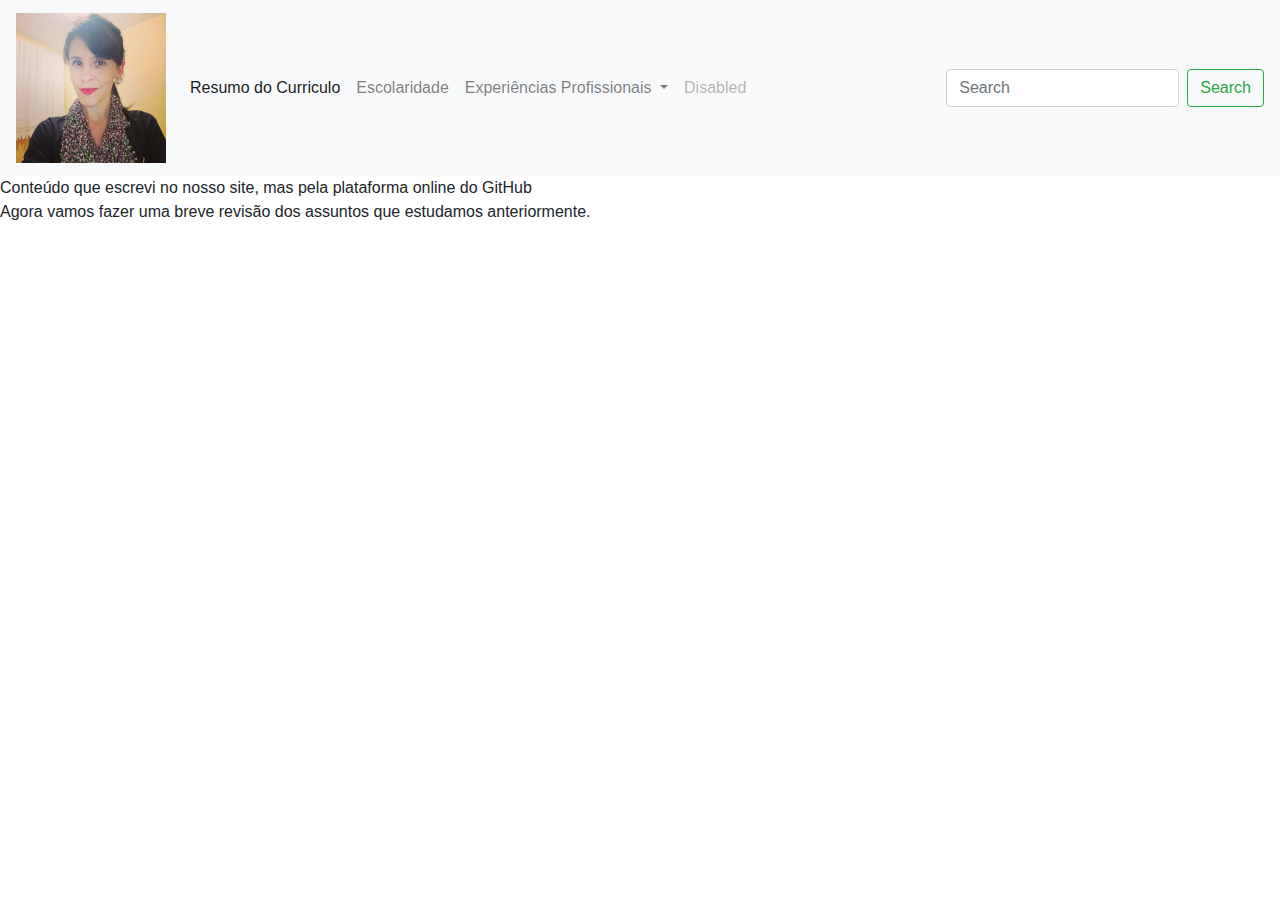
<file: projetoAulaComGitHub/web/index.html>
<!DOCTYPE html>
<!--
To change this license header, choose License Headers in Project Properties.
To change this template file, choose Tools | Templates
and open the template in the editor.
-->
<html>
    <head>
        <title>Página Principal</title>
        <meta charset="UTF-8">
        <meta name="viewport" content="width=device-width, initial-scale=1.0">

        <!-- Vincular folha de estilo que utilizarei no meu projeto, a nossa folha
        de estilo -->
        <link rel="stylesheet" type="text/css" href="estilo.css">
        
        <!-- Configurando a folha de estilo, ou seja, o CSS do Bootstrap -->
        <link rel="stylesheet" href="https://stackpath.bootstrapcdn.com/bootstrap/4.5.2/css/bootstrap.min.css" integrity="sha384-JcKb8q3iqJ61gNV9KGb8thSsNjpSL0n8PARn9HuZOnIxN0hoP+VmmDGMN5t9UJ0Z" crossorigin="anonymous">
    </head>
    <body>
        <!-- Barra de navegação do meu site, copiamos da documentação do Bootstrap
             getbootstrap.com
        -->
        <nav class="navbar navbar-expand-lg navbar-light bg-light">
            <a class="navbar-brand" href="#"><img src="imagens/minhafoto.jpg"></a>
            <button class="navbar-toggler" type="button" data-toggle="collapse" data-target="#navbarSupportedContent" aria-controls="navbarSupportedContent" aria-expanded="false" aria-label="Toggle navigation">
                <span class="navbar-toggler-icon"></span>
            </button>

            <div class="collapse navbar-collapse" id="navbarSupportedContent">
                <ul class="navbar-nav mr-auto">
                    <li class="nav-item active">
                        <a class="nav-link" href="#">Resumo do Curriculo <span class="sr-only">(current)</span></a>
                    </li>
                    <li class="nav-item">
                        <a class="nav-link" href="escolaridade.html">Escolaridade</a>
                    </li>
                    <li class="nav-item dropdown">
                        <a class="nav-link dropdown-toggle" href="#" id="navbarDropdown" role="button" data-toggle="dropdown" aria-haspopup="true" aria-expanded="false">
                            Experiências Profissionais
                        </a>
                        <div class="dropdown-menu" aria-labelledby="navbarDropdown">
                            <a class="dropdown-item" href="EmpresasQueTrabalhei.html">Empresas que Trabalhei</a>
                            <a class="dropdown-item" href="#">Locais que Lecionei</a>
                            <div class="dropdown-divider"></div>
                            <a class="dropdown-item" href="#">Mimos di Grassi </a>
                        </div>
                    </li>
                    <li class="nav-item">
                        <a class="nav-link disabled" href="#" tabindex="-1" aria-disabled="true">Disabled</a>
                    </li>
                </ul>
                <form class="form-inline my-2 my-lg-0">
                    <input class="form-control mr-sm-2" type="search" placeholder="Search" aria-label="Search">
                    <button class="btn btn-outline-success my-2 my-sm-0" type="submit">Search</button>
                </form>
            </div>
        </nav>
        
        <div>Conteúdo que escrevi no nosso site, mas pela plataforma online do GitHub</div>

        <p>Agora vamos fazer uma breve revisão dos assuntos que estudamos anteriormente.</p>

        <!-- Configurando os javascript do Bootstrap-->
        <script src="https://code.jquery.com/jquery-3.5.1.slim.min.js" integrity="sha384-DfXdz2htPH0lsSSs5nCTpuj/zy4C+OGpamoFVy38MVBnE+IbbVYUew+OrCXaRkfj" crossorigin="anonymous"></script>
        <script src="https://cdn.jsdelivr.net/npm/popper.js@1.16.1/dist/umd/popper.min.js" integrity="sha384-9/reFTGAW83EW2RDu2S0VKaIzap3H66lZH81PoYlFhbGU+6BZp6G7niu735Sk7lN" crossorigin="anonymous"></script>
        <script src="https://stackpath.bootstrapcdn.com/bootstrap/4.5.2/js/bootstrap.min.js" integrity="sha384-B4gt1jrGC7Jh4AgTPSdUtOBvfO8shuf57BaghqFfPlYxofvL8/KUEfYiJOMMV+rV" crossorigin="anonymous"></script>
    </body>
</html>
</file>
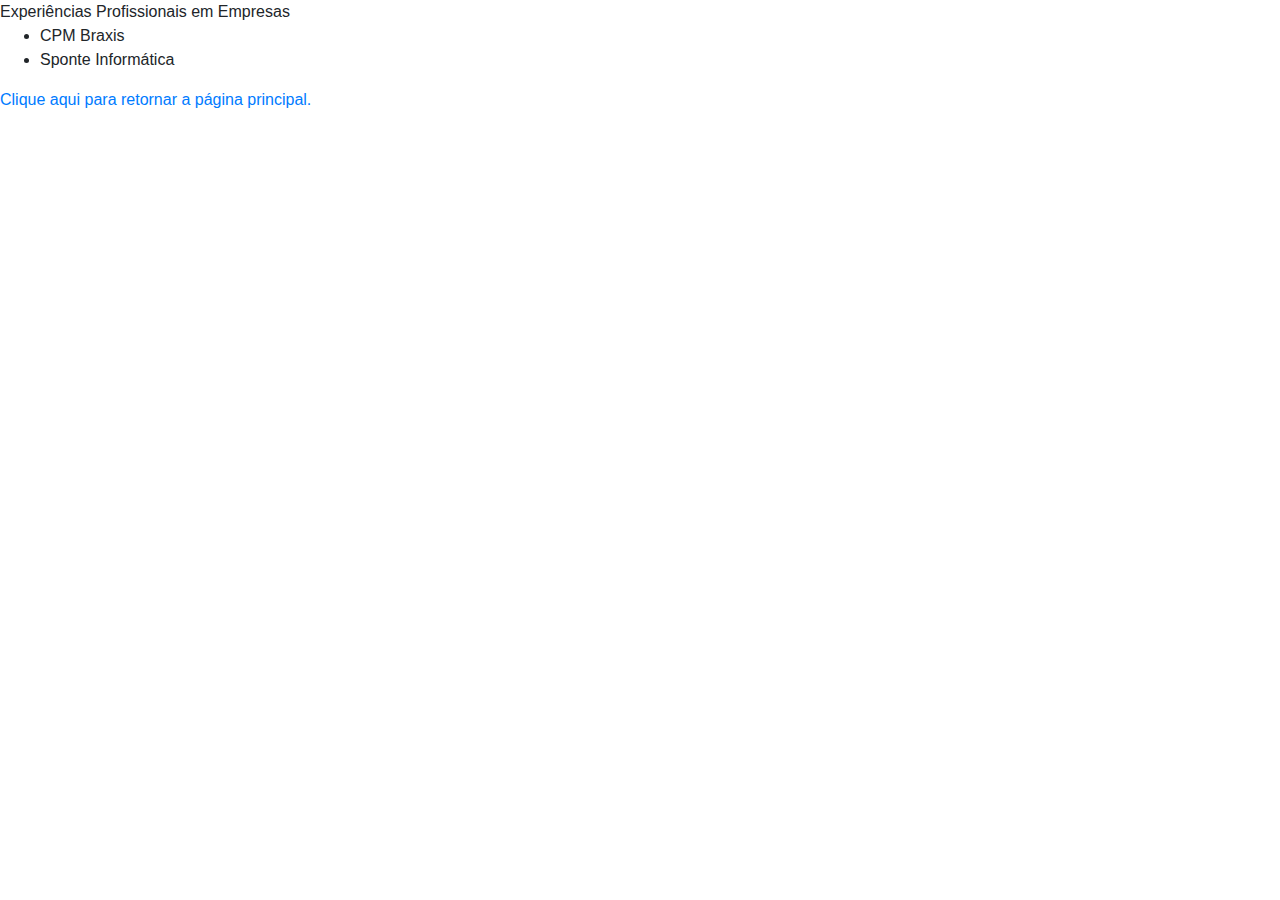
<file: projetoAulaComGitHub/web/EmpresasQueTrabalhei.html>
<!DOCTYPE html>
<!--
To change this license header, choose License Headers in Project Properties.
To change this template file, choose Tools | Templates
and open the template in the editor.
-->
<html>
    <head>
        <title>Empresas que trabalhei</title>
        <meta charset="UTF-8">
        <meta name="viewport" content="width=device-width, initial-scale=1.0">
        <!-- Configurando a folha de estilo, ou seja, o CSS do Bootstrap -->
        <link rel="stylesheet" href="https://stackpath.bootstrapcdn.com/bootstrap/4.5.2/css/bootstrap.min.css" integrity="sha384-JcKb8q3iqJ61gNV9KGb8thSsNjpSL0n8PARn9HuZOnIxN0hoP+VmmDGMN5t9UJ0Z" crossorigin="anonymous">
    </head>
    <body>
        <div>Experiências Profissionais em Empresas</div>
        <ul>
            <li>CPM Braxis</li>
            <li>Sponte Informática</li>
        </ul>
        
        <!-- Criando um link para retornar a página principal-->
        <a href="index.html">Clique aqui para retornar a página principal.</a> 

        <!-- Configurando os javascript do Bootstrap-->
        <script src="https://code.jquery.com/jquery-3.5.1.slim.min.js" integrity="sha384-DfXdz2htPH0lsSSs5nCTpuj/zy4C+OGpamoFVy38MVBnE+IbbVYUew+OrCXaRkfj" crossorigin="anonymous"></script>
        <script src="https://cdn.jsdelivr.net/npm/popper.js@1.16.1/dist/umd/popper.min.js" integrity="sha384-9/reFTGAW83EW2RDu2S0VKaIzap3H66lZH81PoYlFhbGU+6BZp6G7niu735Sk7lN" crossorigin="anonymous"></script>
        <script src="https://stackpath.bootstrapcdn.com/bootstrap/4.5.2/js/bootstrap.min.js" integrity="sha384-B4gt1jrGC7Jh4AgTPSdUtOBvfO8shuf57BaghqFfPlYxofvL8/KUEfYiJOMMV+rV" crossorigin="anonymous"></script>
    </body>
</html>
</file>
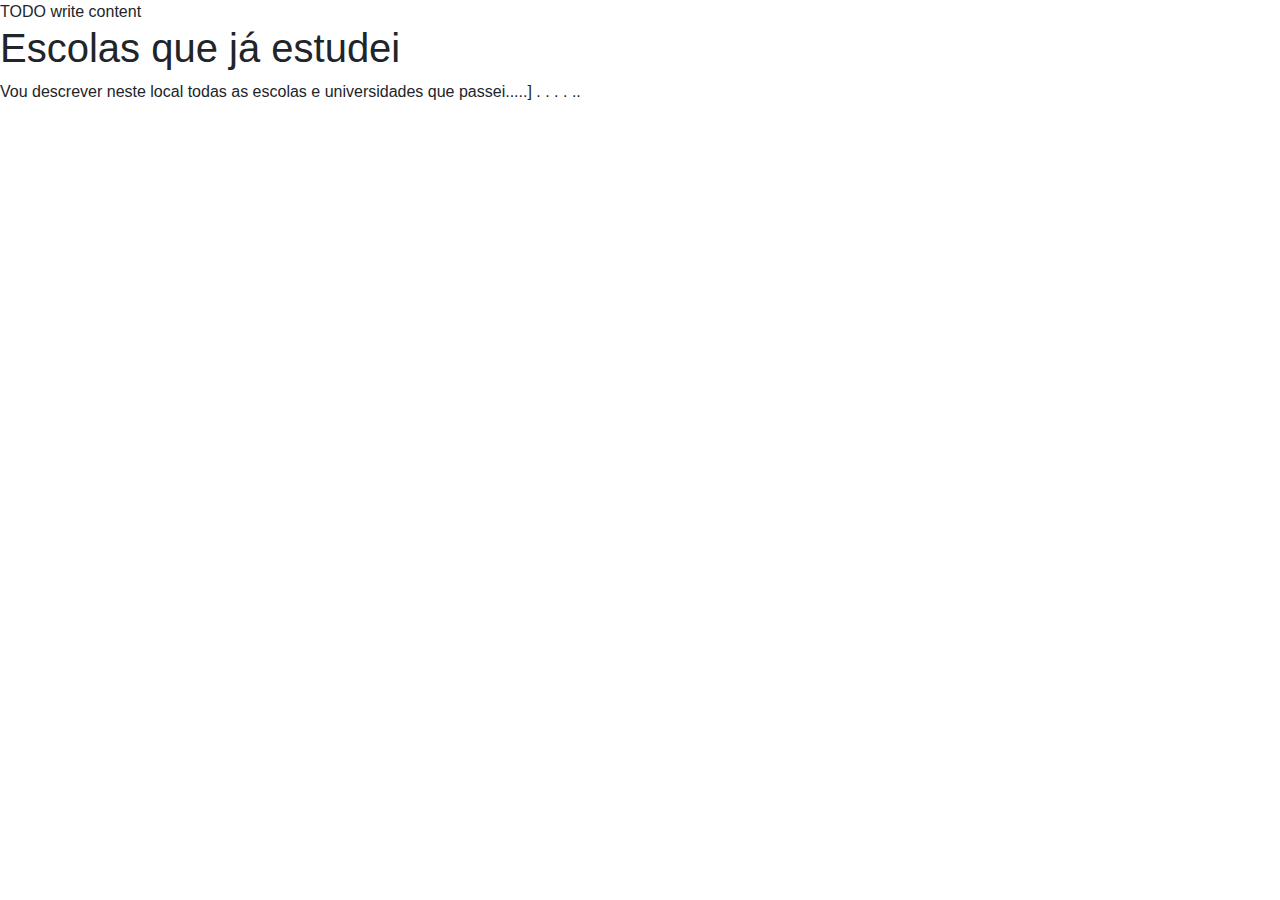
<file: projetoAulaComGitHub/web/escolaridade.html>
<!DOCTYPE html>
<!--
To change this license header, choose License Headers in Project Properties.
To change this template file, choose Tools | Templates
and open the template in the editor.
-->
<html>
    <head>
        <title>Onde Estudei</title>
        <meta charset="UTF-8">
        <meta name="viewport" content="width=device-width, initial-scale=1.0">
        
        <!-- Vincular folha de estilo que utilizarei no meu projeto, a nossa folha
        de estilo -->
        <link rel="stylesheet" type="text/css" href="estilo.css">
        
        <!-- Configurando a folha de estilo, ou seja, o CSS do Bootstrap -->
        <link rel="stylesheet" href="https://stackpath.bootstrapcdn.com/bootstrap/4.5.2/css/bootstrap.min.css" integrity="sha384-JcKb8q3iqJ61gNV9KGb8thSsNjpSL0n8PARn9HuZOnIxN0hoP+VmmDGMN5t9UJ0Z" crossorigin="anonymous">
    </head>
    
    <body>
        <div>TODO write content</div>
        <h1>Escolas que já estudei</h1>
        Vou descrever neste local todas as escolas e universidades que passei.....]
        .
        .
        .
        .
        ..
    
        <!-- Configurando os javascript do Bootstrap-->
        <script src="https://code.jquery.com/jquery-3.5.1.slim.min.js" integrity="sha384-DfXdz2htPH0lsSSs5nCTpuj/zy4C+OGpamoFVy38MVBnE+IbbVYUew+OrCXaRkfj" crossorigin="anonymous"></script>
        <script src="https://cdn.jsdelivr.net/npm/popper.js@1.16.1/dist/umd/popper.min.js" integrity="sha384-9/reFTGAW83EW2RDu2S0VKaIzap3H66lZH81PoYlFhbGU+6BZp6G7niu735Sk7lN" crossorigin="anonymous"></script>
        <script src="https://stackpath.bootstrapcdn.com/bootstrap/4.5.2/js/bootstrap.min.js" integrity="sha384-B4gt1jrGC7Jh4AgTPSdUtOBvfO8shuf57BaghqFfPlYxofvL8/KUEfYiJOMMV+rV" crossorigin="anonymous"></script>
    </body>
</html>
</file>
<file: projetoAulaComGitHub/web/estilo.css>
/*
To change this license header, choose License Headers in Project Properties.
To change this template file, choose Tools | Templates
and open the template in the editor.
*/
/* 
    Created on : 22/09/2020, 19:57:10
    Author     : rosan
*/

/* 
Criando estilo para tamanho das imagens que vou utilizar no site da aula de hoje.
Este estilo será utilizado para TODAS as imagens do site, que estejam na tag <img>, 
porque vamos colocar o CSS nesta tag
*/

img{
    width: 150px;
    height: 150px;
}
</file>
